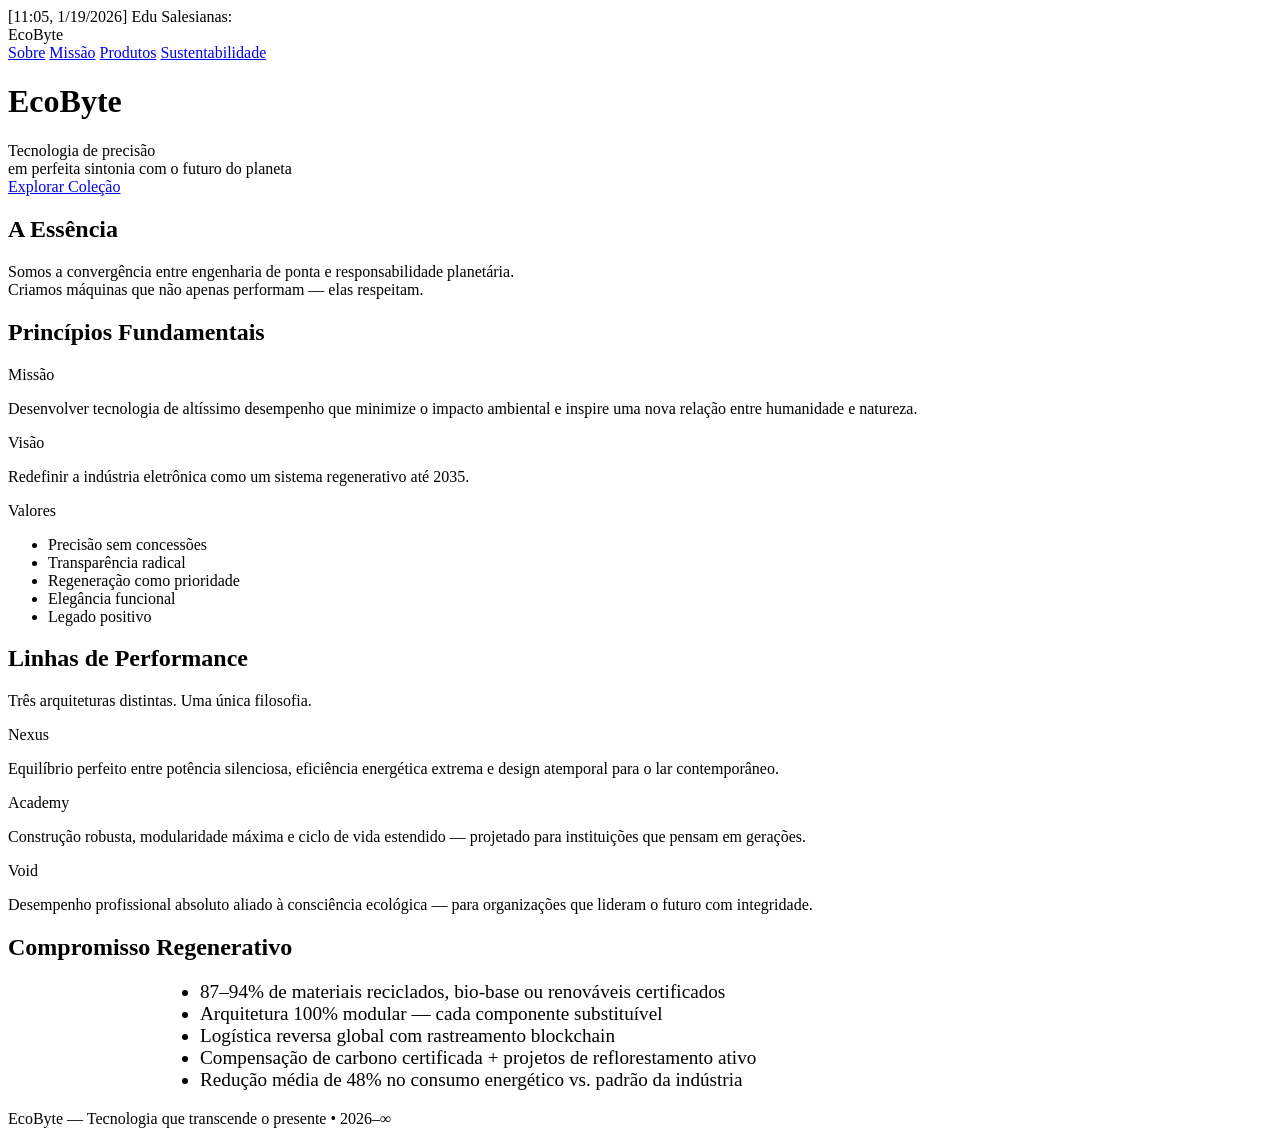
<file: ecobyte.index.html>
[11:05, 1/19/2026] Edu Salesianas: <!DOCTYPE html>
<html lang="pt-BR">
<head>
  <meta charset="UTF-8" />
  <meta name="viewport" content="width=device-width, initial-scale=1.0"/>
  <title>EcoByte • Tecnologia Consciente</title>

  <link rel="preconnect" href="https://fonts.googleapis.com">
  <link rel="preconnect" href="https://fonts.gstatic.com" crossorigin>
  <link href="https://fonts.googleapis.com/css2?family=Syne:wght@400;500;600;700;800&family=Space+Grotesk:wght@300;400;500;600;700&display=swap" rel="stylesheet">

  <style>
    :root {
      --cyan-deep:     #00c2d1;
      --cyan-medium:   #00e0f0;
      --cyan-soft:     #4df0ff;
      --dark-bg:       #0a1115;
      --dark-900:      #0f1a22;
      --dark-800:      #15252f;
      --text-primary:  #f0f9ff;
      --text-secondary:#a3c9d4;…
[11:05, 1/19/2026] Edu Salesianas: <!DOCTYPE html>
<html lang="pt-BR">
<head>
  <meta charset="UTF-8" />
  <meta name="viewport" content="width=device-width, initial-scale=1.0"/>
  <title>EcoByte • Tecnologia Consciente</title>

  <link rel="preconnect" href="https://fonts.googleapis.com">
  <link rel="preconnect" href="https://fonts.gstatic.com" crossorigin>
  <link href="https://fonts.googleapis.com/css2?family=Syne:wght@400;500;600;700;800&family=Space+Grotesk:wght@300;400;500;600;700&display=swap" rel="stylesheet">

  <style>
    :root {
      --cyan-deep:     #00c2d1;
      --cyan-medium:   #00e0f0;
      --cyan-soft:     #4df0ff;
      --dark-bg:       #0a1115;
      --dark-900:      #0f1a22;
      --dark-800:      #15252f;
      --text-primary:  #f0f9ff;
      --text-secondary:#a3c9d4;
      --accent-glow:   rgba(0, 194, 209, 0.18);
    }

    * {
      margin: 0;
      padding: 0;
      box-sizing: border-box;
    }

    body {
      background: var(--dark-bg);
      color: var(--text-primary);
      font-family: 'Space Grotesk', system-ui, sans-serif;
      line-height: 1.6;
      overflow-x: hidden;
    }

    /* Subtle animated background */
    body::before {
      content: "";
      position: fixed;
      inset: 0;
      background: radial-gradient(circle at 20% 30%, var(--accent-glow) 0%, transparent 40%),
                  radial-gradient(circle at 80% 70%, rgba(77,240,255,0.08) 0%, transparent 45%);
      pointer-events: none;
      z-index: -1;
      animation: breathe 18s ease-in-out infinite alternate;
    }

    @keyframes breathe {
      0%   { opacity: 0.6; transform: scale(1); }
      100% { opacity: 0.9; transform: scale(1.05); }
    }

    /* Navigation - Elegant & Minimal */
    nav {
      position: fixed;
      top: 0;
      left: 0;
      right: 0;
      height: 90px;
      display: flex;
      align-items: center;
      justify-content: space-between;
      padding: 0 7vw;
      background: rgba(10,17,21,0.75);
      backdrop-filter: blur(16px);
      border-bottom: 1px solid rgba(0,194,209,0.12);
      z-index: 1000;
      transition: all 0.4s ease;
    }

    nav.scrolled {
      background: rgba(10,17,21,0.92);
      height: 80px;
    }

    .logo {
      font-family: 'Syne', sans-serif;
      font-size: 2.1rem;
      font-weight: 800;
      letter-spacing: -1px;
      background: linear-gradient(90deg, var(--cyan-deep), var(--cyan-medium));
      -webkit-background-clip: text;
      background-clip: text;
      color: transparent;
    }

    .nav-links {
      display: flex;
      gap: 4.2rem;
    }

    .nav-links a {
      color: var(--text-secondary);
      text-decoration: none;
      font-weight: 500;
      font-size: 1.05rem;
      letter-spacing: 0.5px;
      position: relative;
      transition: color 0.4s ease;
    }

    .nav-links a::after {
      content: '';
      position: absolute;
      width: 0;
      height: 1.5px;
      bottom: -6px;
      left: 0;
      background: var(--cyan-medium);
      transition: width 0.5s cubic-bezier(0.22, 0.61, 0.36, 1);
    }

    .nav-links a:hover,
    .nav-links a.active {
      color: var(--text-primary);
    }

    .nav-links a:hover::after,
    .nav-links a.active::after {
      width: 100%;
    }

    /* Hero */
    .hero {
      min-height: 100vh;
      display: flex;
      align-items: center;
      justify-content: center;
      text-align: center;
      padding: 0 6vw;
    }

    .hero-content {
      max-width: 980px;
    }

    .hero h1 {
      font-family: 'Syne', sans-serif;
      font-size: clamp(4.2rem, 10vw, 8.8rem);
      font-weight: 800;
      line-height: 0.88;
      letter-spacing: -3px;
      background: linear-gradient(90deg, #ffffff, var(--cyan-soft), #ffffff);
      -webkit-background-clip: text;
      background-clip: text;
      color: transparent;
      margin-bottom: 1.8rem;
    }

    .hero .subtitle {
      font-size: clamp(1.5rem, 3.5vw, 2.1rem);
      color: var(--text-secondary);
      font-weight: 300;
      max-width: 720px;
      margin: 0 auto 3.5rem;
      letter-spacing: 0.8px;
    }

    .btn-premium {
      display: inline-block;
      padding: 1.1rem 3rem;
      background: transparent;
      border: 1.5px solid var(--cyan-deep);
      color: var(--cyan-medium);
      font-family: 'Syne', sans-serif;
      font-weight: 600;
      font-size: 1.15rem;
      letter-spacing: 2px;
      text-transform: uppercase;
      text-decoration: none;
      transition: all 0.5s cubic-bezier(0.22, 0.61, 0.36, 1);
      position: relative;
      overflow: hidden;
    }

    .btn-premium::before {
      content: '';
      position: absolute;
      top: 0;
      left: -100%;
      width: 100%;
      height: 100%;
      background: linear-gradient(90deg, transparent, rgba(0,194,209,0.15), transparent);
      transition: left 0.7s ease;
    }

    .btn-premium:hover::before {
      left: 100%;
    }

    .btn-premium:hover {
      color: white;
      background: rgba(0,194,209,0.12);
      box-shadow: 0 0 40px rgba(0,194,209,0.25);
    }

    /* Sections */
    section {
      padding: 14vh 7vw;
      max-width: 1400px;
      margin: 0 auto;
    }

    h2 {
      font-family: 'Syne', sans-serif;
      font-size: clamp(3.4rem, 7vw, 6.2rem);
      font-weight: 800;
      color: transparent;
      background: linear-gradient(90deg, var(--cyan-deep), var(--cyan-medium));
      -webkit-background-clip: text;
      background-clip: text;
      margin-bottom: 3.5rem;
      line-height: 0.9;
    }

    .section-lead {
      font-size: 1.35rem;
      color: var(--text-secondary);
      max-width: 780px;
      margin-bottom: 4rem;
      font-weight: 300;
      line-height: 1.7;
    }

    /* Cards - Glassmorphism elegant */
    .cards-grid {
      display: grid;
      grid-template-columns: repeat(auto-fit, minmax(380px, 1fr));
      gap: 3rem;
    }

    .card-glass {
      background: rgba(21,37,47,0.45);
      backdrop-filter: blur(16px);
      border: 1px solid rgba(0,194,209,0.18);
      border-radius: 8px;
      padding: 2.8rem;
      transition: all 0.5s ease;
    }

    .card-glass:hover {
      transform: translateY(-12px);
      border-color: var(--cyan-medium);
      box-shadow: 0 20px 60px rgba(0,194,209,0.15);
    }

    .card-title {
      font-family: 'Syne', sans-serif;
      font-size: 2.1rem;
      font-weight: 700;
      color: var(--cyan-soft);
      margin-bottom: 1.3rem;
    }

    /* List style elegant */
    .elegant-list {
      list-style: none;
      display: grid;
      gap: 1.3rem;
      font-size: 1.15rem;
      color: var(--text-secondary);
    }

    .elegant-list li {
      position: relative;
      padding-left: 2.2rem;
    }

    .elegant-list li::before {
      content: "•";
      position: absolute;
      left: 0;
      color: var(--cyan-medium);
      font-size: 1.6rem;
      line-height: 1;
    }

    /* Footer */
    footer {
      text-align: center;
      padding: 8vh 7vw 5vh;
      color: var(--text-secondary);
      font-size: 0.98rem;
      border-top: 1px solid rgba(0,194,209,0.12);
    }
  </style>
</head>
<body>

<nav id="nav">
  <div class="logo">EcoByte</div>
  <div class="nav-links">
    <a href="#sobre">Sobre</a>
    <a href="#missao">Missão</a>
    <a href="#produtos">Produtos</a>
    <a href="#sustentabilidade">Sustentabilidade</a>
  </div>
</nav>

<div class="hero">
  <div class="hero-content">
    <h1>EcoByte</h1>
    <div class="subtitle">Tecnologia de precisão<br>em perfeita sintonia com o futuro do planeta</div>
    
    <a href="#produtos" class="btn-premium">Explorar Coleção</a>
  </div>
</div>

<section id="sobre">
  <h2>A Essência</h2>
  <p class="section-lead">
    Somos a convergência entre engenharia de ponta e responsabilidade planetária.<br>
    Criamos máquinas que não apenas performam — elas respeitam.
  </p>
</section>

<section id="missao">
  <h2>Princípios Fundamentais</h2>
  <div class="cards-grid">
    <div class="card-glass">
      <div class="card-title">Missão</div>
      <p>Desenvolver tecnologia de altíssimo desempenho que minimize o impacto ambiental e inspire uma nova relação entre humanidade e natureza.</p>
    </div>
    
    <div class="card-glass">
      <div class="card-title">Visão</div>
      <p>Redefinir a indústria eletrônica como um sistema regenerativo até 2035.</p>
    </div>
    
    <div class="card-glass">
      <div class="card-title">Valores</div>
      <ul class="elegant-list">
        <li>Precisão sem concessões</li>
        <li>Transparência radical</li>
        <li>Regeneração como prioridade</li>
        <li>Elegância funcional</li>
        <li>Legado positivo</li>
      </ul>
    </div>
  </div>
</section>

<section id="produtos">
  <h2>Linhas de Performance</h2>
  <p class="section-lead">Três arquiteturas distintas. Uma única filosofia.</p>
  
  <div class="cards-grid">
    <div class="card-glass">
      <div class="card-title">Nexus</div>
      <p>Equilíbrio perfeito entre potência silenciosa, eficiência energética extrema e design atemporal para o lar contemporâneo.</p>
    </div>

    <div class="card-glass">
      <div class="card-title">Academy</div>
      <p>Construção robusta, modularidade máxima e ciclo de vida estendido — projetado para instituições que pensam em gerações.</p>
    </div>

    <div class="card-glass">
      <div class="card-title">Void</div>
      <p>Desempenho profissional absoluto aliado à consciência ecológica — para organizações que lideram o futuro com integridade.</p>
    </div>
  </div>
</section>

<section id="sustentabilidade">
  <h2>Compromisso Regenerativo</h2>
  <div class="card-glass" style="max-width: 960px; margin: 0 auto;">
    <ul class="elegant-list" style="font-size: 1.2rem;">
      <li>87–94% de materiais reciclados, bio-base ou renováveis certificados</li>
      <li>Arquitetura 100% modular — cada componente substituível</li>
      <li>Logística reversa global com rastreamento blockchain</li>
      <li>Compensação de carbono certificada + projetos de reflorestamento ativo</li>
      <li>Redução média de 48% no consumo energético vs. padrão da indústria</li>
    </ul>
  </div>
</section>

<footer>
  <p>EcoByte — Tecnologia que transcende o presente • 2026–∞</p>
</footer>

<script>
// Navbar scroll effect
window.addEventListener('scroll', () => {
  const nav = document.getElementById('nav');
  if (window.scrollY > 100) {
    nav.classList.add('scrolled');
  } else {
    nav.classList.remove('scrolled');
  }
});
</script>
</body>
</html>
</file>
